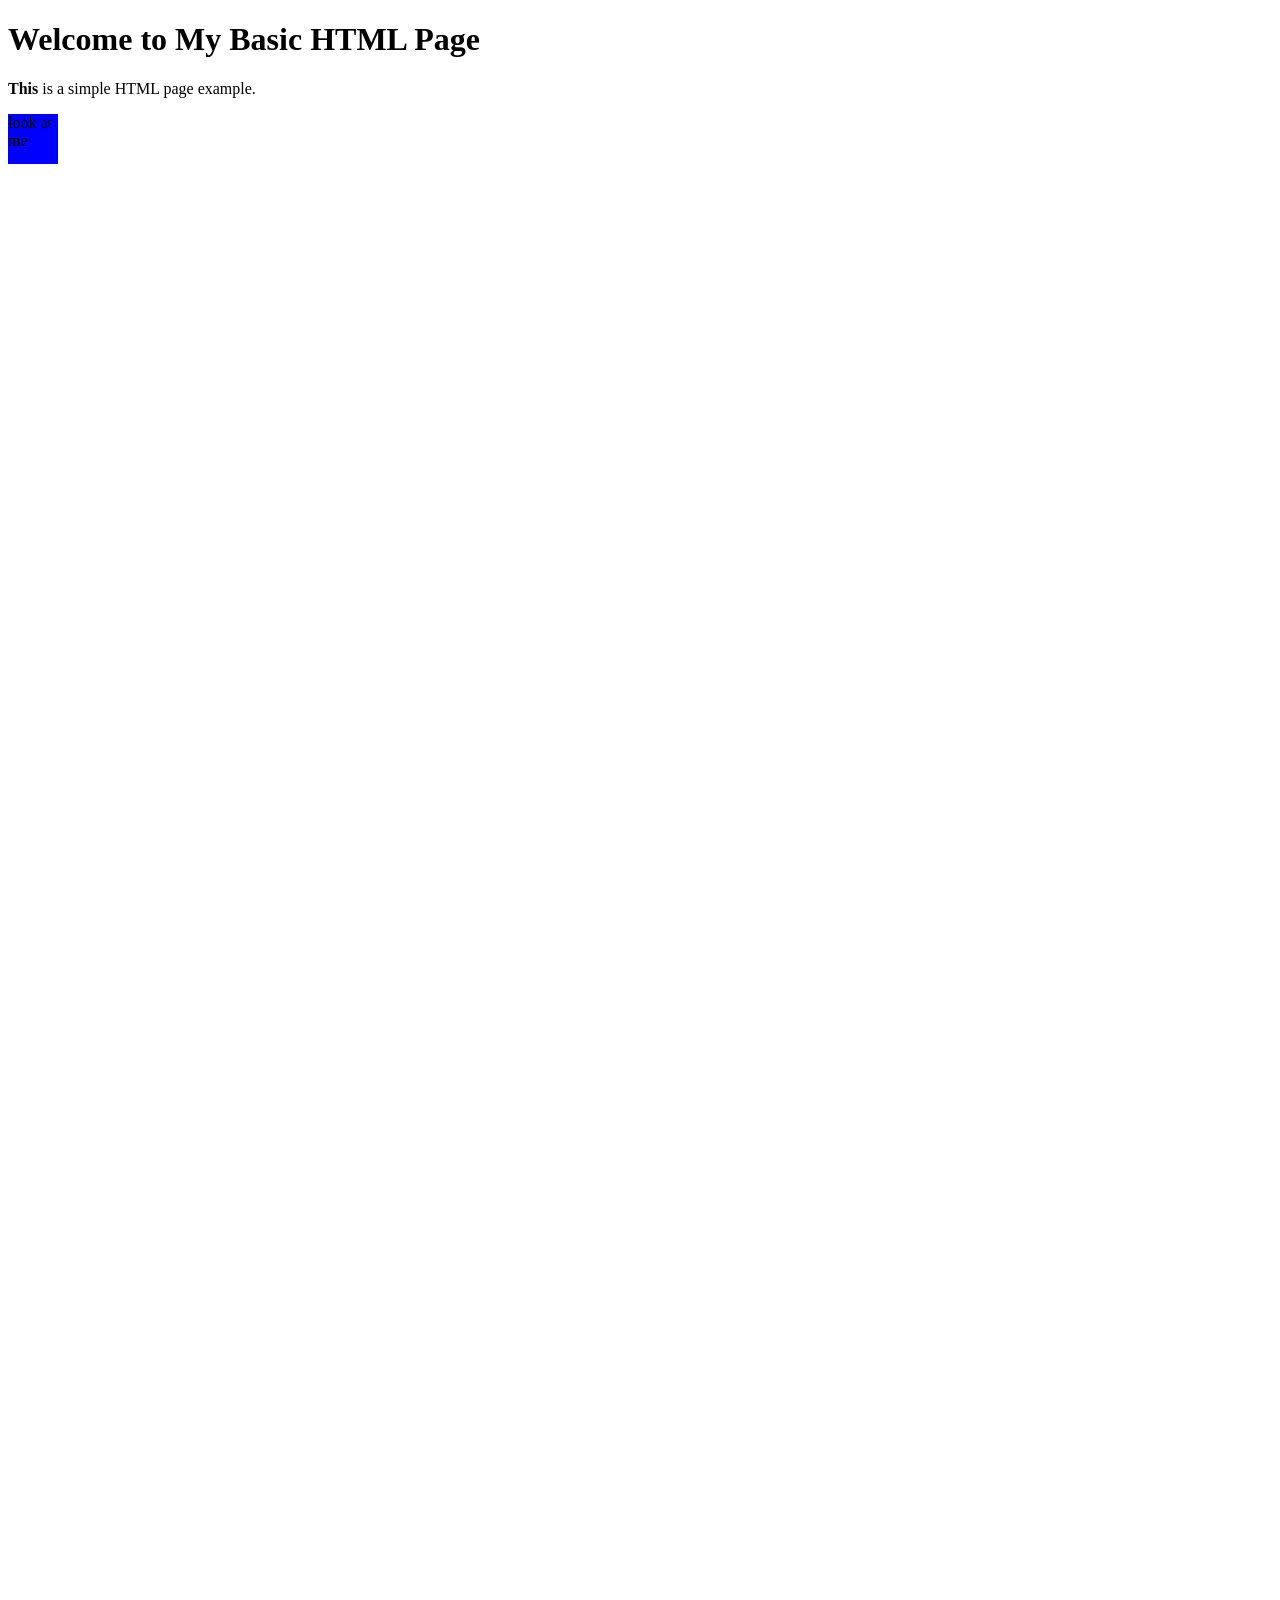
<file: examples/index.html>
<!DOCTYPE html>
<html lang="en">
  <style>
    .something {
      width: 100px;
      height: 1500px;
    }

    .child-example {
      width: 50px;
      height: 50px;
      background-color: blue;
      position: sticky;
      top: 0;
    }

    .child-example:hover {
      background-color: red;
    }
  </style>
  <head>
    <meta charset="UTF-8" />
    <meta name="viewport" content="width=device-width, initial-scale=1.0" />
    <title>Basic HTML Page</title>
  </head>
  <body>
    <h1>Welcome to My Basic HTML Page</h1>
    <p><strong>This</strong> is a simple HTML page example.</p>
    <div class="something">
      <div class="child-example">look at me</div>
    </div>
  </body>
</html>
</file>
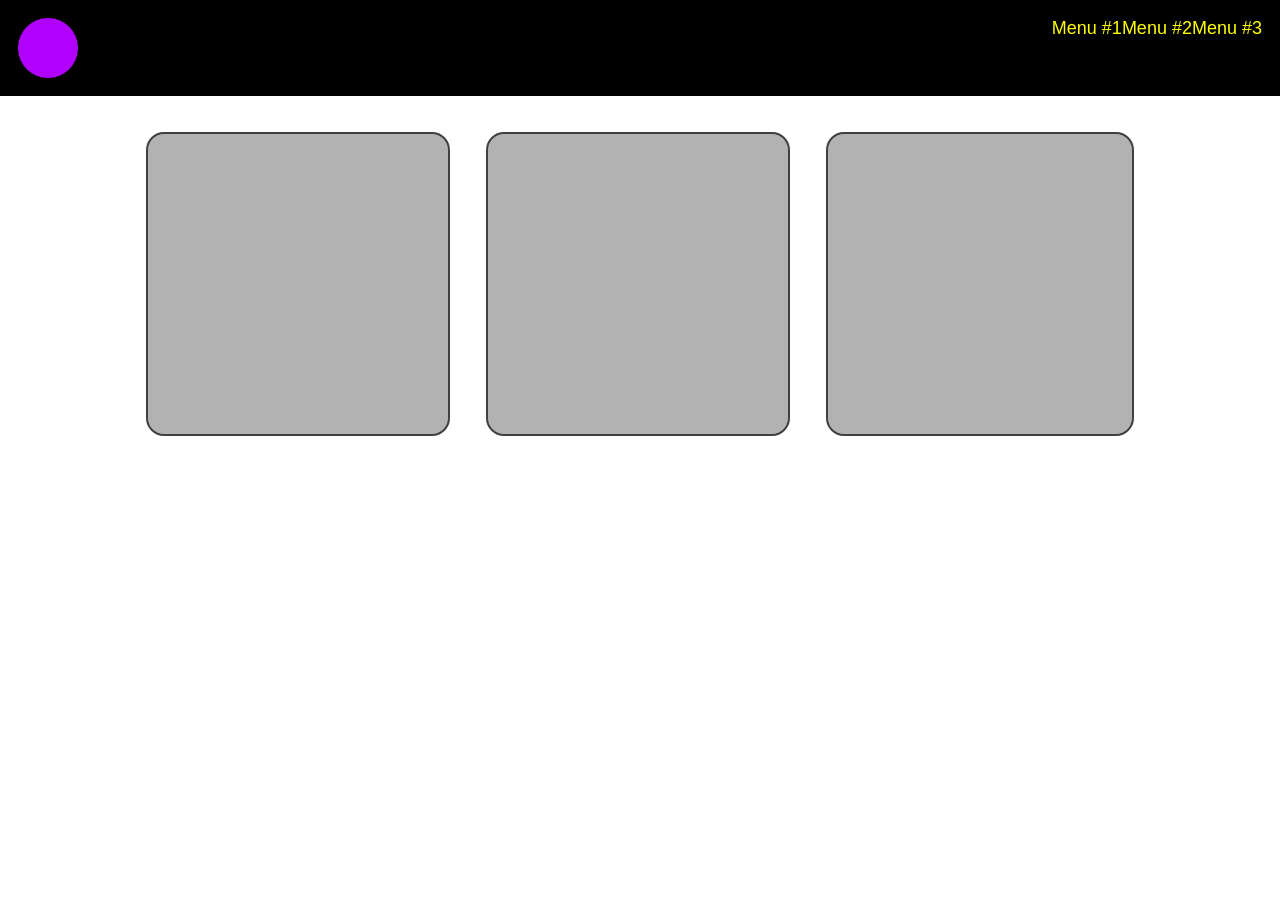
<file: classActivities/FlexLayoutExample.html>
<!DOCTYPE html>
<html lang="en">
  <head>
    <meta charset="UTF-8" />
    <meta name="viewport" content="width=device-width, initial-scale=1.0" />
    <title>Flexbox Demonstration</title>
    <style>
      body {
        margin: 0;
        font-family: sans-serif;
        font-size: 18px;
      }
      header {
        display: flex;
        flex-direction: row;
        justify-content: space-between;
        background: black;
        padding: 1em;
      }

      #boxes {
        display: flex;
        flex-direction: row;
        flex-wrap: wrap;
      }

      .box {
        flex: 1;
        /* width: 25%; */
      }

      .box-extra {
        flex: 2;
      }

      #logo {
        width: 60px;
        height: 60px;
        border-radius: 50%;
        background: #b200ff;
      }
      #main-menu {
        width: 250px;
        align-content: center;
      }
      .menu {
        display: flex;
        flex-direction: row;
        justify-content: space-around;
        list-style: none;
        padding: 0;
        margin: 0;
        color: yellow;
      }
      main {
        max-width: 80%;
        margin: 1em auto;
      }
      .box {
        border-radius: 1em;
        min-width: 300px;
        min-height: 300px;
        border: 2px solid #404040;
        background: #b2b2b2;
        margin: 1em;
      }
    </style>
  </head>
  <body>
    <header>
      <!-- flex container #1 -->
      <div id="logo"></div>
      <nav id="main-menu"></nav>
      <ul class="menu">
        <!-- flex container #2-->
        <li>Menu #1</li>
        <li>Menu #2</li>
        <li>Menu #3</li>
      </ul>
    </header>
    <main>
      <section id="boxes">
        <!-- flex container #3 -->
        <div class="box"></div>
        <div class="box"></div>
        <div class="box box-extra"></div>
      </section>
    </main>
  </body>
</html>
<!-- this CodePen also demonstrates flexbox properties and usage: https://codepen.io/chriscoyier/pen/kNZRER -->
</file>
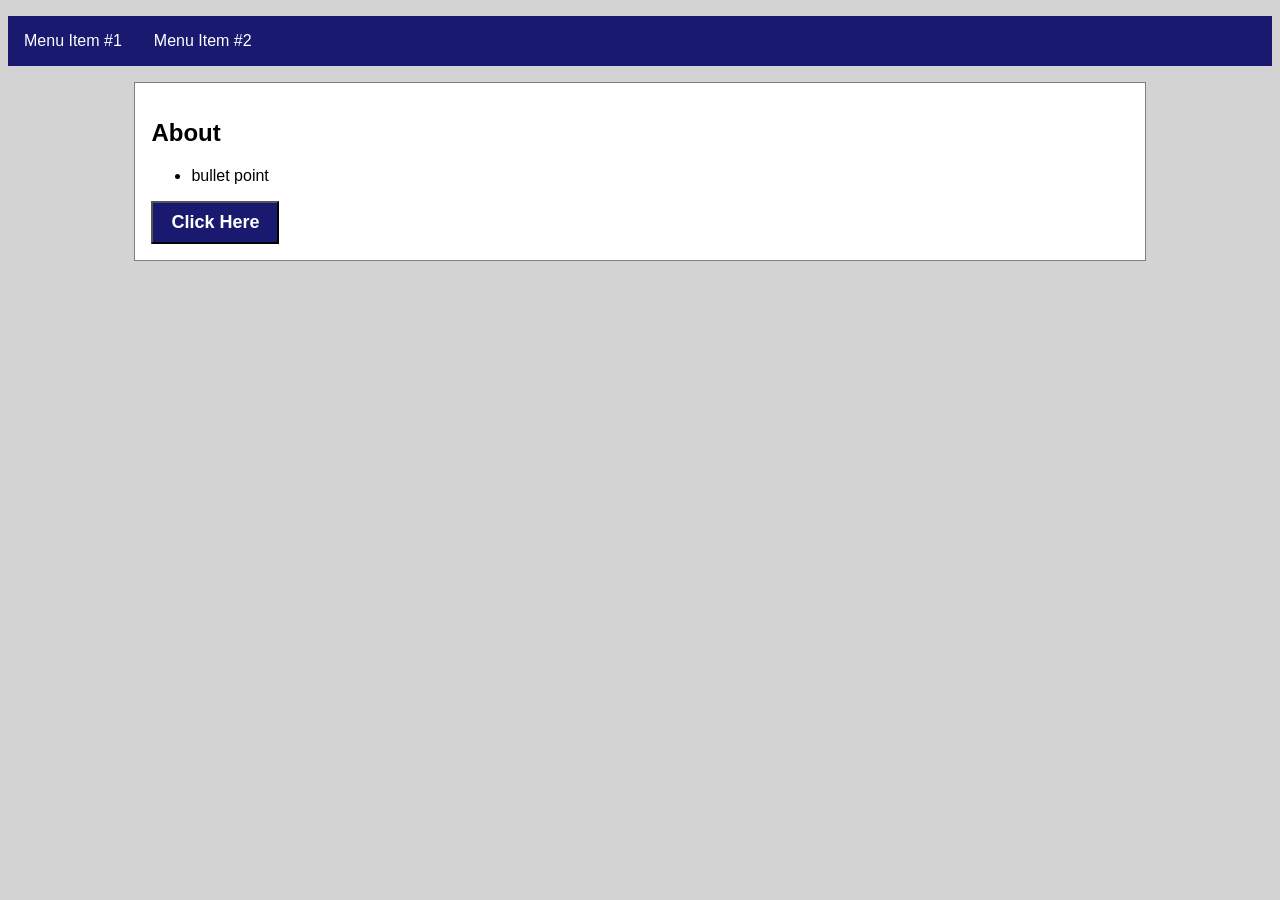
<file: classActivities/mod2css.html>
<!DOCTYPE html>
<html lang="en">
  <head>
    <meta charset="UTF-8" />
    <meta name="viewport" content="width=device-width, initial-scale=1.0" />
    <title>Basic HTML Page</title>
  </head>
  <body>
    <style>
      body {
        background: lightgray;
        font-family: sans-serif;
      }
      /* body,
      ul,
      li {
        margin: 0;
      } */
      header {
        background: midnightblue;
        color: white;
      }
      nav ul.menu {
        list-style: none;
        padding: 0;
        display: flex;
      }
      nav ul.menu li {
        padding: 1em;
      }
      main {
        max-width: 80%;
        margin: 1em auto;
        background: white;
      }
      section#about {
        border: 1px solid grey;
        padding: 1em;
      }
      button {
        background: midnightblue;
        color: white;
        font-weight: bold;
        padding: 0.5em 1em;
      }
      #about button {
        font-size: 18px;
      }
    </style>
    <header>
      <nav>
        <ul class="menu" id="header-nav">
          <li>Menu Item #1</li>
          <li>Menu Item #2</li>
        </ul>
      </nav>
    </header>
    <main class="content">
      <section id="about">
        <h1>About</h1>
        <ul>
          <li>bullet point</li>
        </ul>
        <button>Click Here</button>
      </section>
    </main>
  </body>
</html>
</file>
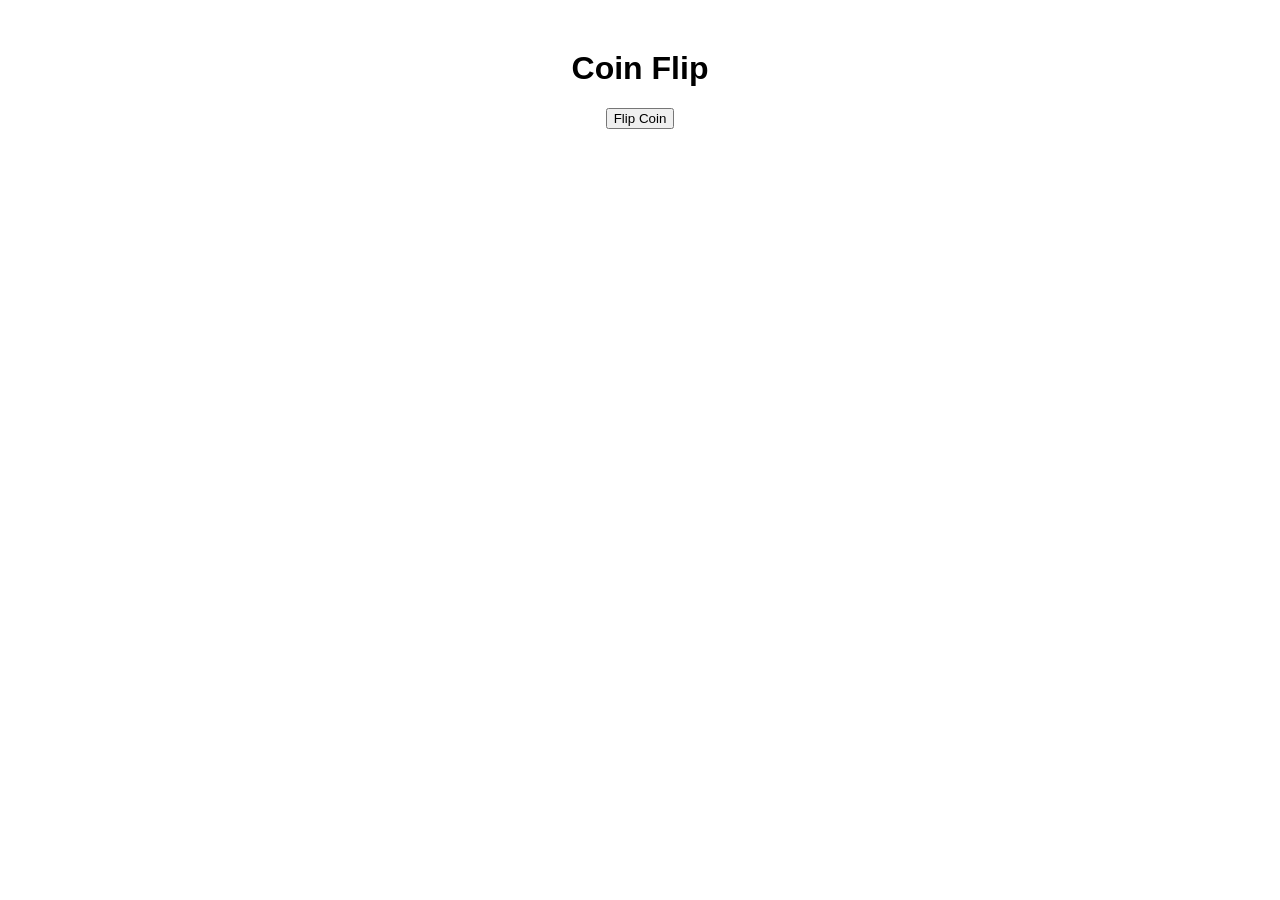
<file: examples/CoinFlip.html>
<!DOCTYPE html>
<html lang="en">
  <head>
    <meta charset="UTF-8" />
    <meta name="viewport" content="width=device-width, initial-scale=1.0" />
    <title>Coin Flip</title>
    <style>
      body {
        font-family: Arial, sans-serif;
        text-align: center;
        margin-top: 50px;
      }
      #result {
        font-size: 2em;
        margin-top: 20px;
      }
    </style>
  </head>
  <body>
    <h1>Coin Flip</h1>
    <button onclick="flipCoin()">Flip Coin</button>
    <div id="result"></div>
    <script src="coinFlipFunctions.js"></script>
  </body>
</html>
</file>
